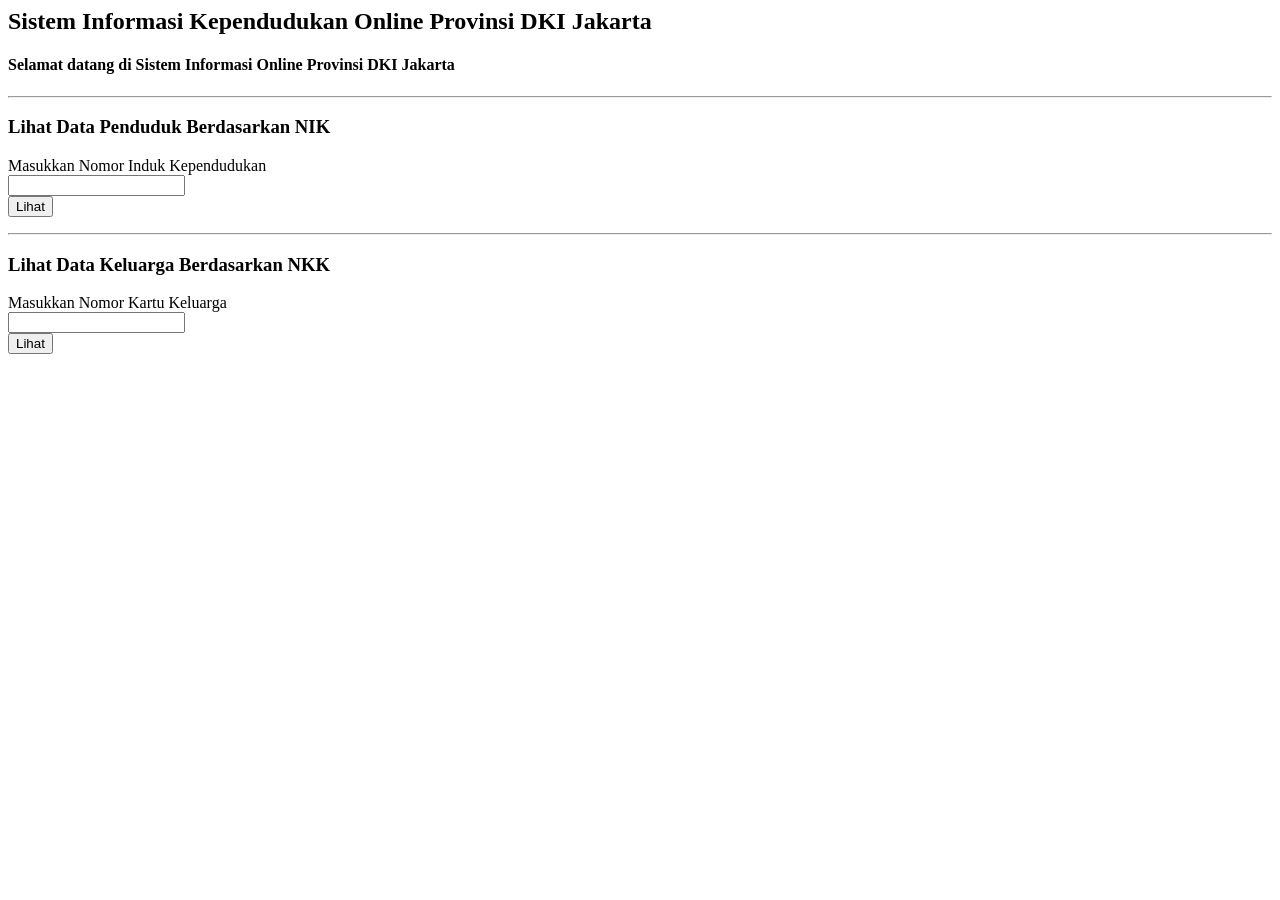
<file: src/main/resources/templates/index.html>
<html>
	<head th:replace="fragments/fragment :: headerFragment(pageTitle='SIDUK DKI Jakarta')">    
    </head>
	<body>
		<div th:replace = "fragments/fragment :: header" ></div>
		<div class="container">
			<h2>Sistem Informasi Kependudukan Online Provinsi DKI Jakarta</h2>
			<h4>Selamat datang di Sistem Informasi Online Provinsi DKI Jakarta</h4><hr/>
			<form action="/penduduk" method="get">
				<h3>Lihat Data Penduduk Berdasarkan NIK</h3>
				<div class="row">
					<div class="form-group col-xs-5 col-lg-4">
						<label for="nik">Masukkan Nomor Induk Kependudukan</label><br/>
						<input type="text" class="form-control" id="nik" name="nik" required="required"/>
					</div>
				</div>
				<div>
					<button type="submit" class="btn btn-primary">Lihat</button>
				</div>
			</form><hr/>
			<form action="/keluarga" method="get">
				<h3>Lihat Data Keluarga Berdasarkan NKK</h3>
				<div class="row">
					<div class="form-group col-xs-5 col-lg-4">
						<label for="nkk">Masukkan Nomor Kartu Keluarga</label><br/>
						<input type="text" class="form-control" id="nkk" name="nkk" required="required"/>
					</div>
				</div>
				<div>
					<button type="submit" class="btn btn-primary">Lihat</button>
				</div>
			</form>
		</div>
		<div th:replace = "fragments/fragment :: footer" ></div>
	</body>
</html>
</file>
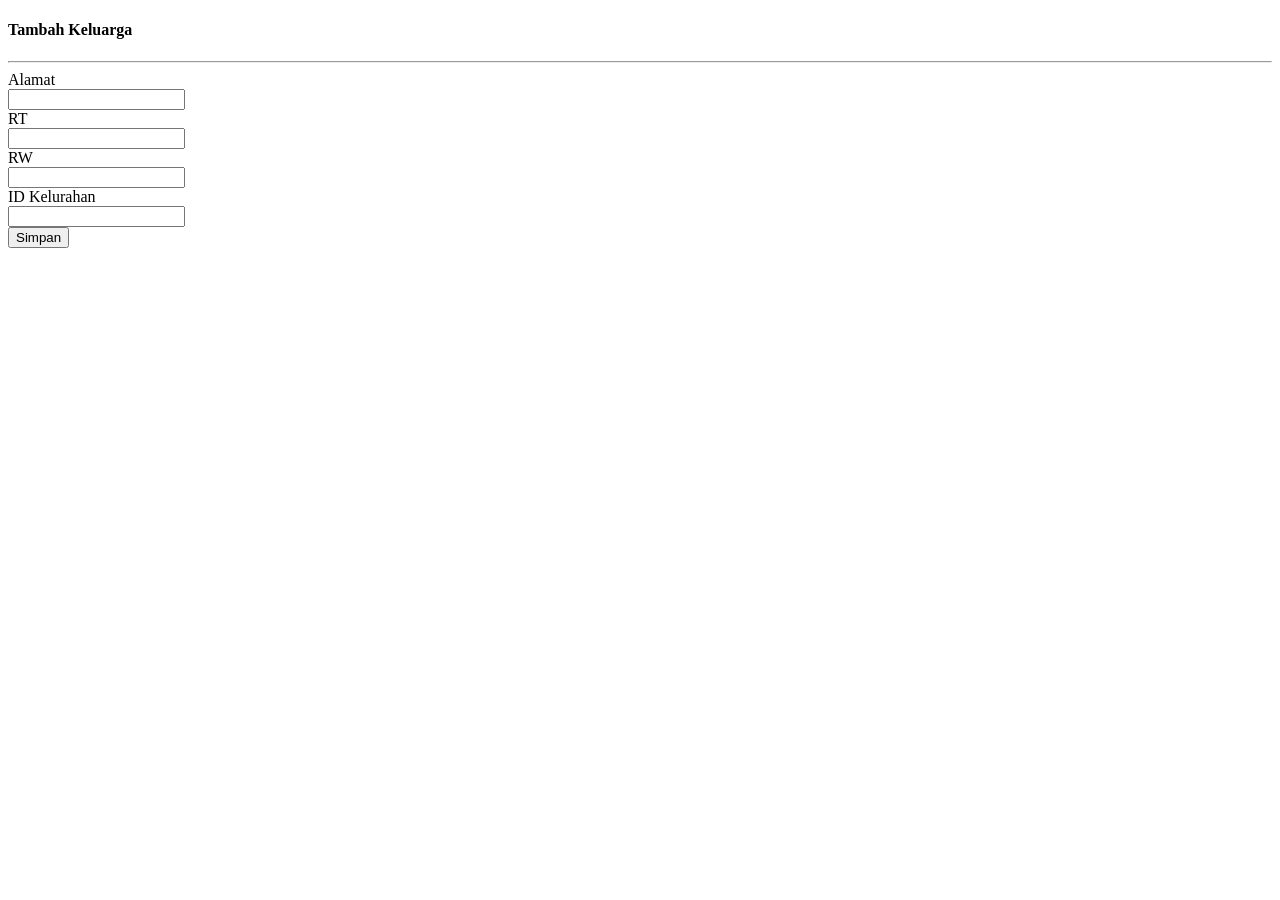
<file: src/main/resources/templates/form-add-keluarga.html>
<!DOCTYPE HTML>
<html xmlns="http://www.w3.org/1999/xhtml"
	xmlns:th="http://www.thymeleaf.org">
	<head th:replace="fragments/fragment :: headerFragment(pageTitle='Form Tambah Keluarga')">    
    </head>
	<body>
		<div th:replace = "fragments/fragment :: header" ></div>
		<div class="container">
			<h4>Tambah Keluarga</h4><hr/>
			<form action="/keluarga/tambah" th:object="${keluarga}" method="post">
				<div class="row">
					<div class="form-group col-xs-5 col-lg-4">
						<label for="alamat">Alamat</label><br/>
						<input type="text" class="form-control" id="alamat" name="alamat" th:field="*{alamat}"/>
					</div>
				</div>
				<div class="row">
					<div class="form-group col-xs-5 col-lg-4">
						<label for="rt">RT</label><br/>
						<input type="text" class="form-control" id="rt" name="rt" th:field="*{rt}"/>
					</div>
				</div>
				<div class="row">
					<div class="form-group col-xs-5 col-lg-4">
						<label for="rw">RW</label><br/>
						<input type="text" class="form-control" id="rw" name="rw" th:field="*{rw}"/>
					</div>
				</div>
				<div class="row">
					<div class="form-group col-xs-5 col-lg-4">
						<label for="id_kelurahan">ID Kelurahan</label><br/>
						<input type="text" class="form-control" id="id_kelurahan" name="id_kelurahan" th:field="*{id_kelurahan}"/>
					</div>
				</div>
				<div>
					<button type="submit" class="btn btn-primary">Simpan</button>
				</div>
			</form>
		</div>
		<div th:replace = "fragments/fragment :: footer" ></div>
	</body>
</html>
</file>
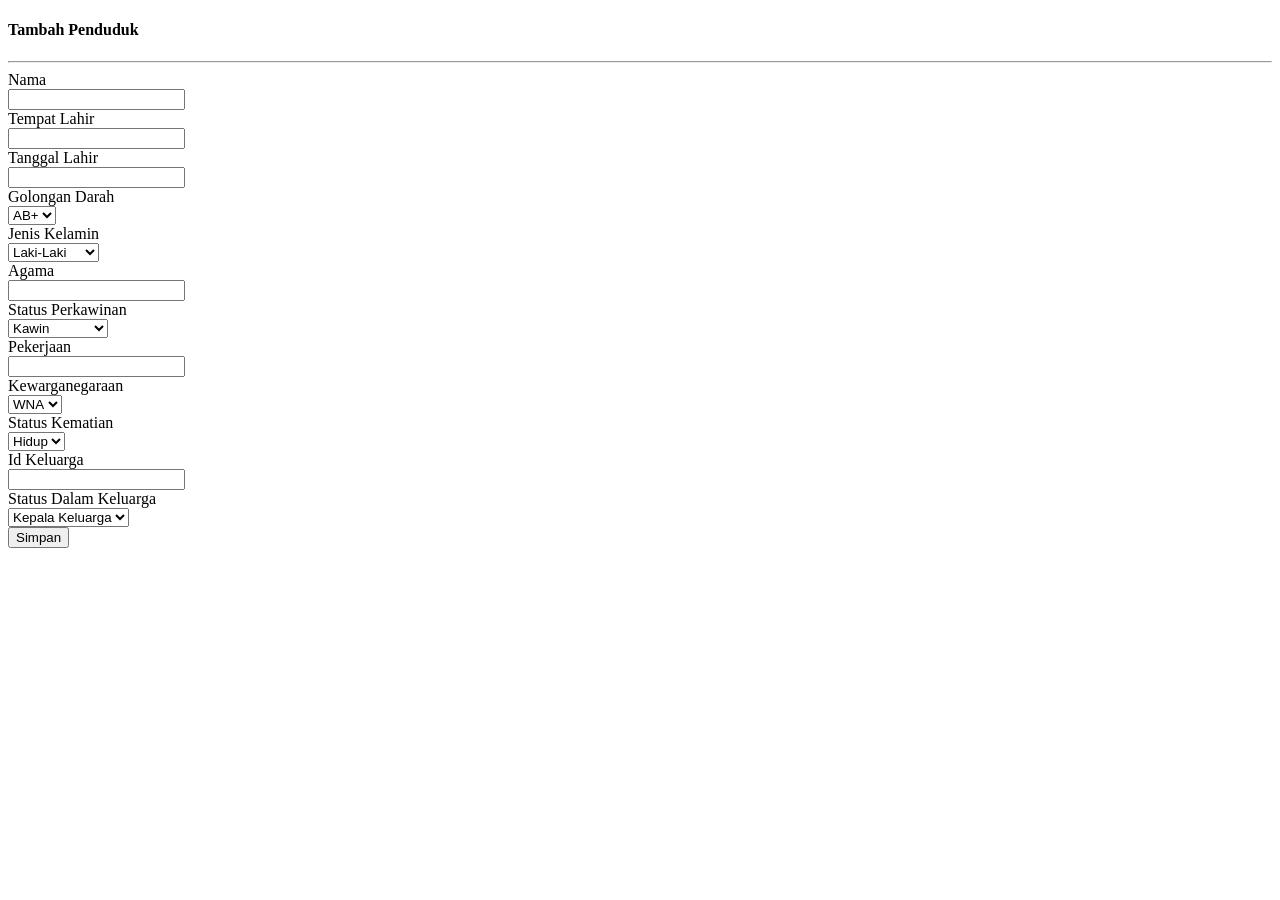
<file: src/main/resources/templates/form-add-penduduk.html>
<!DOCTYPE HTML>
<html xmlns="http://www.w3.org/1999/xhtml"
	xmlns:th="http://www.thymeleaf.org">
	<head th:replace="fragments/fragment :: headerFragment(pageTitle='Form Tambah Penduduk')">    
    </head>
	<body>
	<div th:replace = "fragments/fragment :: header" ></div>
	<div class="container">
		<h4>Tambah Penduduk</h4><hr/>
		<form action="/penduduk/tambah" th:object="${resident}" method="post">
			<div class="row">
				<div class="form-group col-xs-5 col-lg-4">
					<label for="nama">Nama</label><br/>
					<input type="text" class="form-control" id="nama" name="nama" th:field="*{nama}"/>
				</div>
			</div>
			<div class="row">
				<div class="form-group col-xs-5 col-lg-4">
					<label for="tempat_lahir">Tempat Lahir</label><br/>
					<input type="text" class="form-control" id="tempat_lahir" name="tempat_lahir" th:field="*{tempat_lahir}"/>
				</div>
			</div>
			<div class="row">
				<div class="form-group col-xs-5 col-lg-4">
					<label for="tanggal_lahir">Tanggal Lahir</label><br/>
					<input type="text" class="form-control" id="tanggal_lahir" name="tanggal_lahir" th:field="*{tanggal_lahir}"/>
				</div>
			</div>
			<div class="row">
				<div class="form-group col-xs-5 col-lg-4">
					<label for="golongan_darah">Golongan Darah</label><br/>
					<select class="form-control" id="golongan_darah" name="golongan_darah" th:field="*{golongan_darah}">
						<option value="AB+">AB+</option>
						<option value="AB-">AB-</option>
						<option value="A+">A+</option>
						<option value="A-">A-</option>
						<option value="B+">B+</option>
						<option value="B-">B-</option>
						<option value="O+">O+</option>
						<option value="O-">O-</option>
					</select>
				</div>
			</div>
			<div class="row">
				<div class="form-group col-xs-5 col-lg-4">
					<label for="jenis_kelamin">Jenis Kelamin</label><br/>
					<select type="text" class="form-control" id="jenis_kelamin" name="jenis_kelamin" th:field="*{jenis_kelamin}">
						<option value="0">Laki-Laki</option>
						<option value="1">Perempuan</option>
					</select>
				</div>
			</div>
			<div class="row">
				<div class="form-group col-xs-5 col-lg-4">
					<label for="agama">Agama</label><br/>
					<input type="text" class="form-control" id="agama" name="agama" th:field="*{agama}"/>
				</div>
			</div>
			<div class="row">
				<div class="form-group col-xs-5 col-lg-4">
					<label for="status_perkawinan">Status Perkawinan</label><br/>
					<select class="form-control" id="status_perkawinan" name="status_perkawinan" th:field="*{status_perkawinan}">
						<option value="Kawin" th:selected="selected">Kawin</option>
						<option value="Belum Kawin">Belum Kawin</option>
					</select>
				</div>
			</div>
			<div class="row">
				<div class="form-group col-xs-5 col-lg-4">
					<label for="pekerjaan">Pekerjaan</label><br/>
					<input type="text" class="form-control" id="pekerjaan" name="pekerjaan" th:field="*{pekerjaan}"/>
				</div>
			</div>
			<div class="row">
				<div class="form-group col-xs-5 col-lg-4">
					<label for="kewarganegaraan">Kewarganegaraan</label><br/>
					<select type="text" class="form-control" id="kewarganegaraan" name="kewarganegaraan" th:field="*{is_wni}">
						<option value="0">WNA</option>
						<option value="1">WNI</option>
					</select>
				</div>
			</div>
			<div class="row">
				<div class="form-group col-xs-5 col-lg-4">
					<label for="status_kematian">Status Kematian</label><br/>
					<select type="text" class="form-control" id="status_kematian" name="status_kematian" th:field="*{is_wafat}">
						<option value="0">Hidup</option>
						<option value="1">Mati</option>
					</select>
				</div>
			</div>
			<div class="row">
				<div class="form-group col-xs-5 col-lg-4">
					<label for="id_keluarga">Id Keluarga</label><br/>
					<input type="text" class="form-control" id="id_keluarga" name="id_keluarga" th:field="*{id_keluarga}"/>
				</div>
			</div>
			<div class="row">
				<div class="form-group col-xs-5 col-lg-4">
					<label for="status_dalam_keluarga">Status Dalam Keluarga</label><br/>
					<select type="text" class="form-control" id="status_dalam_keluarga" name="status_dalam_keluarga" th:field="*{status_dalam_keluarga}">
						<option value="Kepala Keluarga">Kepala Keluarga</option>
						<option value="Istri">Istri</option>
						<option value="Famili Lain">Famili Lain</option>
						<option value="Anak">Anak</option>
						<option value="Pembantu">Pembantu</option>
					</select>
				</div>
			</div>
			<div>
				<button type="submit" class="btn btn-primary" value="Simpan">Simpan</button>
			</div>
		</form>
	</div>
	<div th:replace = "fragments/fragment :: footer" ></div>
	</body>
</html>
</file>
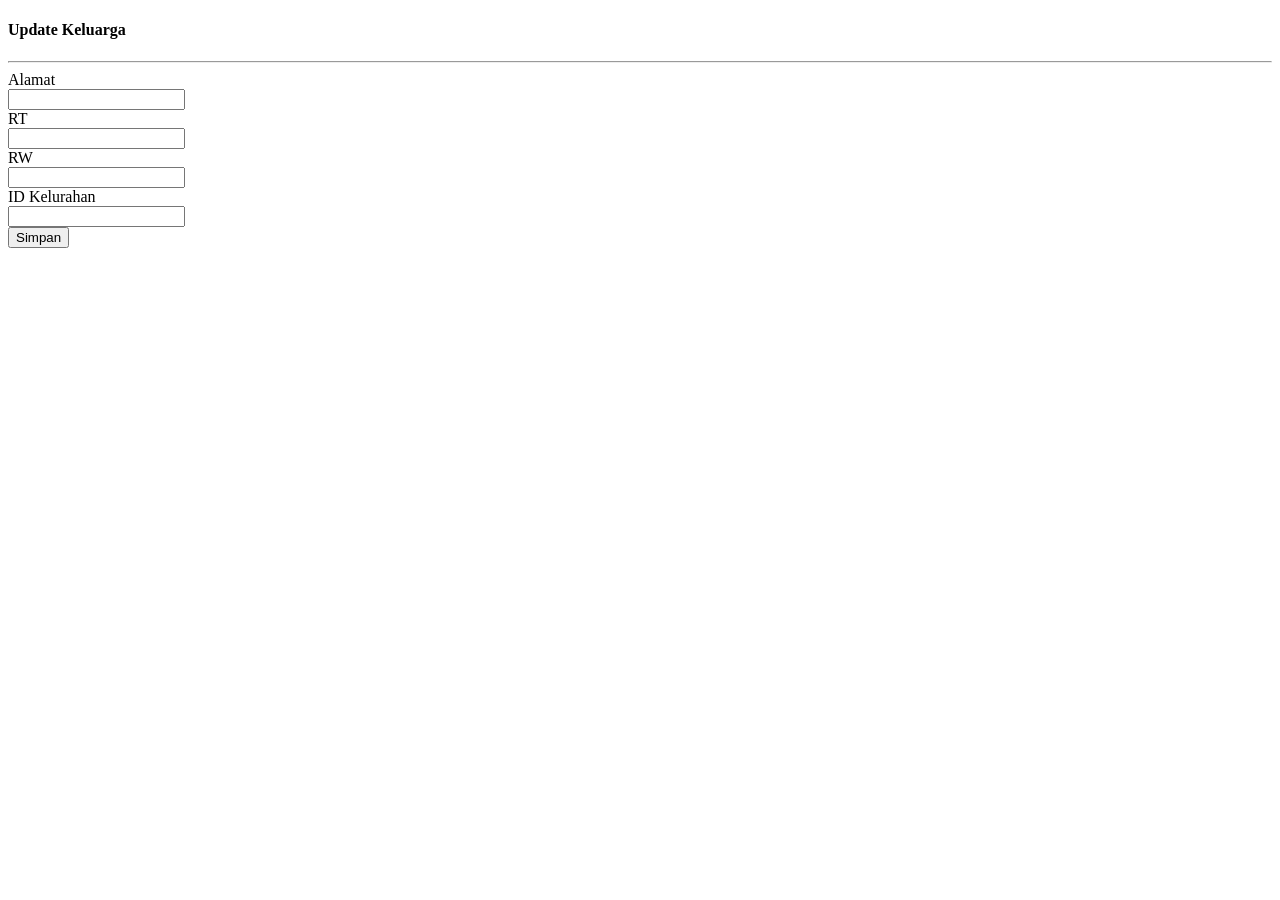
<file: src/main/resources/templates/form-update-keluarga.html>
<!DOCTYPE HTML>
<html xmlns="http://www.w3.org/1999/xhtml"
	xmlns:th="http://www.thymeleaf.org">
<head th:replace="fragments/fragment :: headerFragment(pageTitle='Form Update Keluarga')">    
    </head>
<body>
	<div th:replace = "fragments/fragment :: header" ></div>
	<div class="container">
		<h4>Update Keluarga</h4><hr/>
		<form th:action="@{/keluarga/ubah/__${nomor_kk}__}" th:object="${keluarga}" method="post">
			<div class="row">
				<div class="form-group col-xs-5 col-lg-4">
					<label for="alamat">Alamat</label><br/>
					<input type="text" class="form-control" id="alamat" name="alamat" th:field="*{alamat}" th:value="${keluarga.alamat}" />
				</div>
			</div>
			<div class="row">
				<div class="form-group col-xs-5 col-lg-4">
					<label for="rt">RT</label><br/>
					<input type="text" class="form-control" id="rt" name="rt" th:field="*{rt}" th:value="${keluarga.rt}"/>
				</div>
			</div>
			<div class="row">
				<div class="form-group col-xs-5 col-lg-4">
					<label for="rw">RW</label><br/>
					<input type="text" class="form-control" id="rw" name="rw" th:field="*{rw}" th:value="${keluarga.rw}"/>
				</div>
			</div>
			<div class="row">
				<div class="form-group col-xs-5 col-lg-4">
					<label for="id_kelurahan">ID Kelurahan</label><br/>
					<input type="text" class="form-control" id="id_kelurahan" name="id_kelurahan" th:field="*{id_kelurahan}" th:value="${id_kelurahan}"/>
				</div>
			</div>
			<div>
				<button type="submit" class="btn btn-primary">Simpan</button>
			</div>
		</form>
	</div>
	<div th:replace = "fragments/fragment :: footer" ></div>
</body>
</html>
</file>
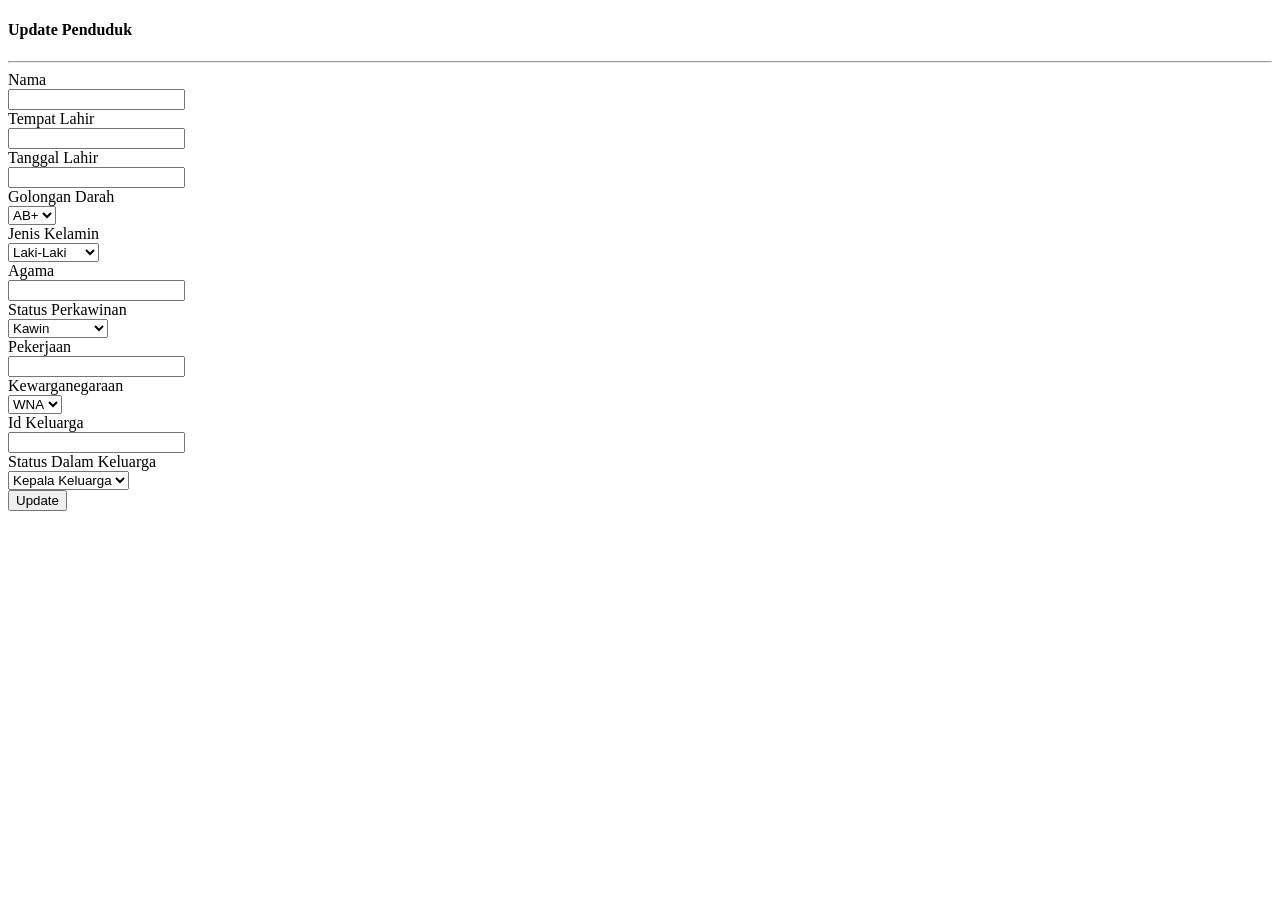
<file: src/main/resources/templates/form-update-penduduk.html>
<!DOCTYPE HTML>
<html xmlns="http://www.w3.org/1999/xhtml"
	xmlns:th="http://www.thymeleaf.org">
<head th:replace="fragments/fragment :: headerFragment(pageTitle='Form Update Penduduk')">    
</head>
<body>
	<div th:replace = "fragments/fragment :: header" ></div>
	<div class="container">
		<h4>Update Penduduk</h4><hr/>
		<form th:action="@{/penduduk/ubah/__${nik}__}" th:object="${resident}" method="post">
			<div class="row">
				<div class="form-group col-xs-5 col-lg-4">
					<label for="nama">Nama</label><br/>
					<input type="text" class="form-control" id="nama" name="nama" th:field="*{nama}" th:value="${resident.nama}"/>
				</div>
			</div>
			<div class="row">
				<div class="form-group col-xs-5 col-lg-4">
					<label for="tempat_lahir">Tempat Lahir</label><br/>
					<input type="text" class="form-control" id="tempat_lahir" name="tempat_lahir" th:field="*{tempat_lahir}" th:value="${resident.tempat_lahir}"/>
				</div>
			</div>
			<div class="row">
				<div class="form-group col-xs-5 col-lg-4">
					<label for="tanggal_lahir">Tanggal Lahir</label><br/>
					<input type="text" class="form-control" id="tanggal_lahir" name="tanggal_lahir" th:field="*{tanggal_lahir}" th:value="${resident.tanggal_lahir}"/>
				</div>
			</div>
			<div class="row">
				<div class="form-group col-xs-5 col-lg-4">
					<label for="golongan_darah">Golongan Darah</label><br/>
					<select class="form-control" id="golongan_darah" name="golongan_darah" th:field="*{golongan_darah}" th:value="${resident.golongan_darah}">
						<option value="AB+">AB+</option>
						<option value="AB-">AB-</option>
						<option value="A+">A+</option>
						<option value="A-">A-</option>
						<option value="B+">B+</option>
						<option value="B-">B-</option>
						<option value="O+">O+</option>
						<option value="O-">O-</option>
					</select>
				</div>
			</div>
			<div class="row">
				<div class="form-group col-xs-5 col-lg-4">
					<label for="jenis_kelamin">Jenis Kelamin</label><br/>
					<select type="text" class="form-control" id="jenis_kelamin" name="jenis_kelamin" th:field="*{jenis_kelamin}" th:value="${resident.jenis_kelamin}">
						<option value="0">Laki-Laki</option>
						<option value="1">Perempuan</option>
					</select>
				</div>
			</div>
			<div class="row">
				<div class="form-group col-xs-5 col-lg-4">
					<label for="agama">Agama</label><br/>
					<input type="text" class="form-control" id="agama" name="agama" th:field="*{agama}" th:value="${resident.agama}"/>
				</div>
			</div>
			<div class="row">
				<div class="form-group col-xs-5 col-lg-4">
					<label for="status_perkawinan">Status Perkawinan</label><br/>
					<select class="form-control" id="status_perkawinan" name="status_perkawinan" th:field="*{status_perkawinan}" th:value="${resident.status_perkawinan}">
						<option value="Kawin" th:selected="selected">Kawin</option>
						<option value="Belum Kawin">Belum Kawin</option>
					</select>
				</div>
			</div>
			<div class="row">
				<div class="form-group col-xs-5 col-lg-4">
					<label for="pekerjaan">Pekerjaan</label><br/>
					<input type="text" class="form-control" id="pekerjaan" name="pekerjaan" th:field="*{pekerjaan}" th:value="${resident.pekerjaan}"/>
				</div>
			</div>
			<div class="row">
				<div class="form-group col-xs-5 col-lg-4">
					<label for="kewarganegaraan">Kewarganegaraan</label><br/>
					<select type="text" class="form-control" id="kewarganegaraan" name="kewarganegaraan" th:field="*{is_wni}" th:value="${resident.is_wni}">
						<option value="0">WNA</option>
						<option value="1">WNI</option>
					</select>
				</div>
			</div>
			<div class="row">
				<div class="form-group col-xs-5 col-lg-4">
					<label for="id_keluarga">Id Keluarga</label><br/>
					<input type="text" class="form-control" id="id_keluarga" name="id_keluarga" th:field="*{id_keluarga}" th:value="${resident.id_keluarga}"/>
				</div>
			</div>
			<div class="row">
				<div class="form-group col-xs-5 col-lg-4">
					<label for="status_dalam_keluarga">Status Dalam Keluarga</label><br/>
					<select type="text" class="form-control" id="status_dalam_keluarga" name="status_dalam_keluarga" th:field="*{status_dalam_keluarga}" th:value="${resident.status_dalam_keluarga}">
						<option value="Kepala Keluarga">Kepala Keluarga</option>
						<option value="Istri">Istri</option>
						<option value="Famili Lain">Famili Lain</option>
						<option value="Anak">Anak</option>
						<option value="Pembantu">Pembantu</option>
					</select>
				</div>
			</div>
			<div>
				<button type="submit" class="btn btn-primary" value="Update">Update</button>
			</div>
		</form>
	</div>
	<div th:replace = "fragments/fragment :: footer" ></div>	
	</body>
</html>
</file>
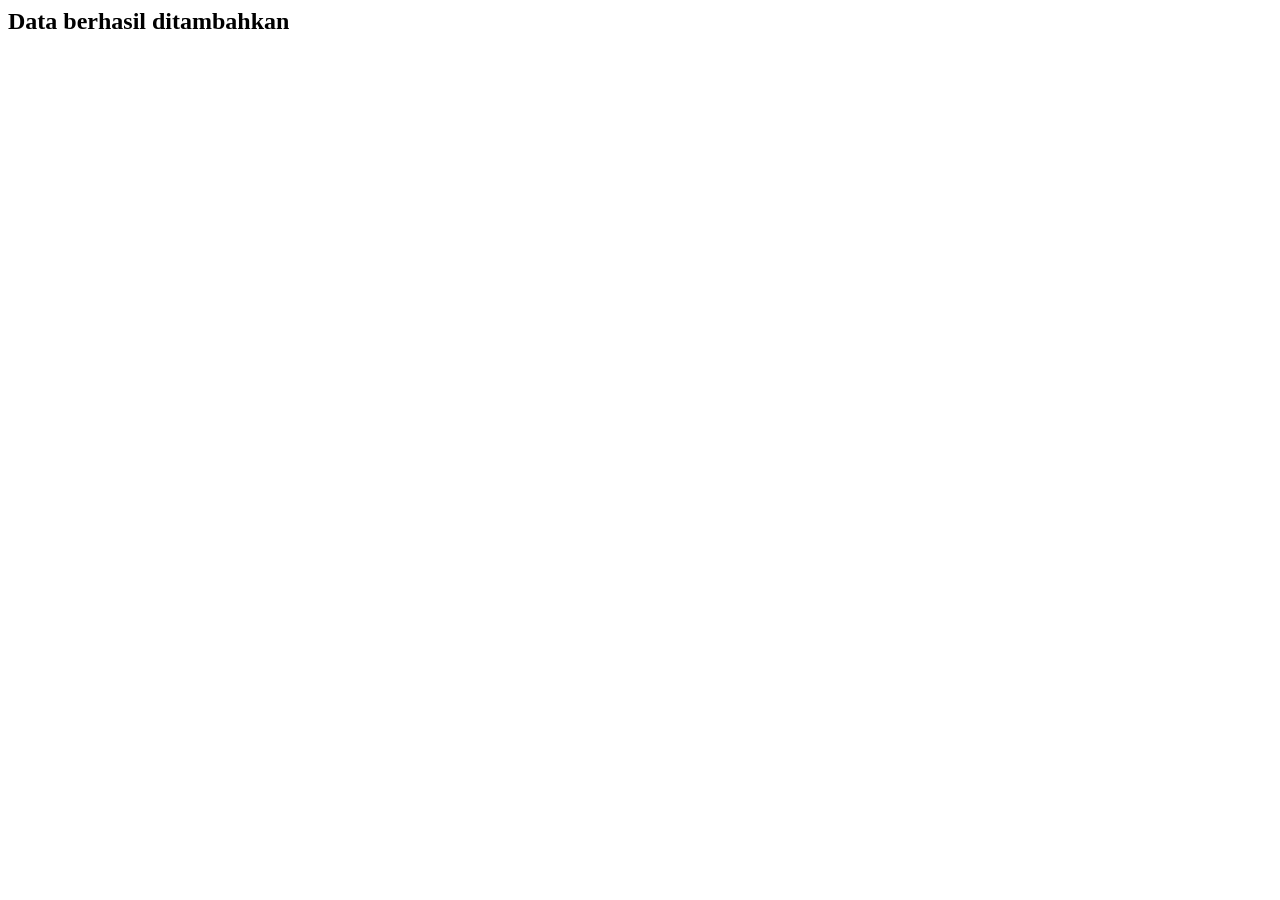
<file: src/main/resources/templates/success-add-keluarga.html>
<html>
	<head th:replace="fragments/fragment :: headerFragment(pageTitle='Add Keluarga Successful')">    
    </head>
	<body>
		<div th:replace = "fragments/fragment :: header" ></div>
		<h2 th:text="'Keluarga dengan NKK ' + ${keluarga.nomor_kk} + ' berhasil ditambahkan'">Data berhasil ditambahkan</h2>
		<div th:replace = "fragments/fragment :: footer" ></div>
	</body>
</html>
</file>
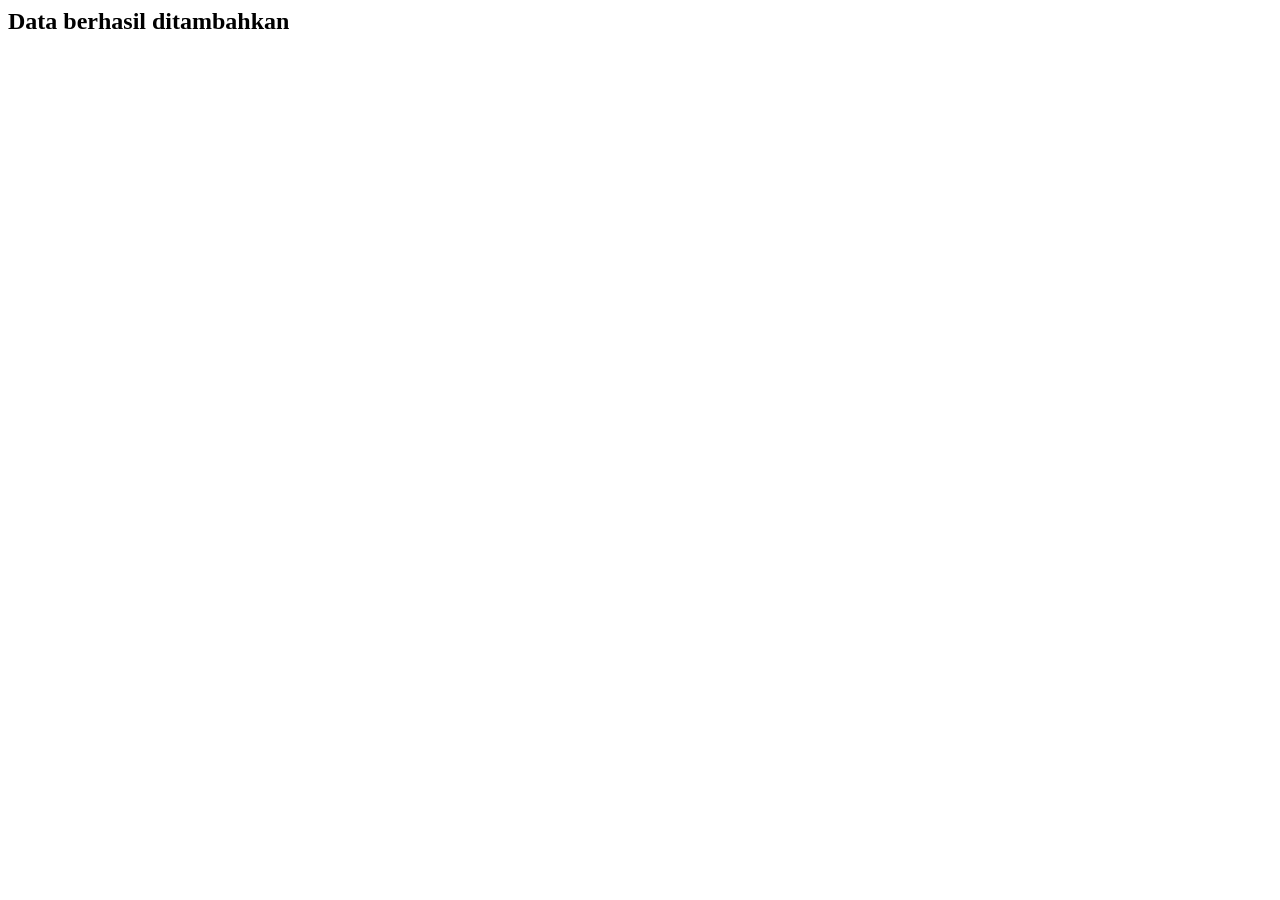
<file: src/main/resources/templates/success-add-penduduk.html>
<html>
	<head th:replace="fragments/fragment :: headerFragment(pageTitle='Add Penduduk Successful')">    
    </head>
	<body>
		<div th:replace = "fragments/fragment :: header" ></div>
		<h2 th:text="'Penduduk dengan NIK ' + ${resident.nik} + ' berhasil ditambahkan'">Data berhasil ditambahkan</h2>
		<div th:replace = "fragments/fragment :: footer" ></div>
	</body>
</html>
</file>
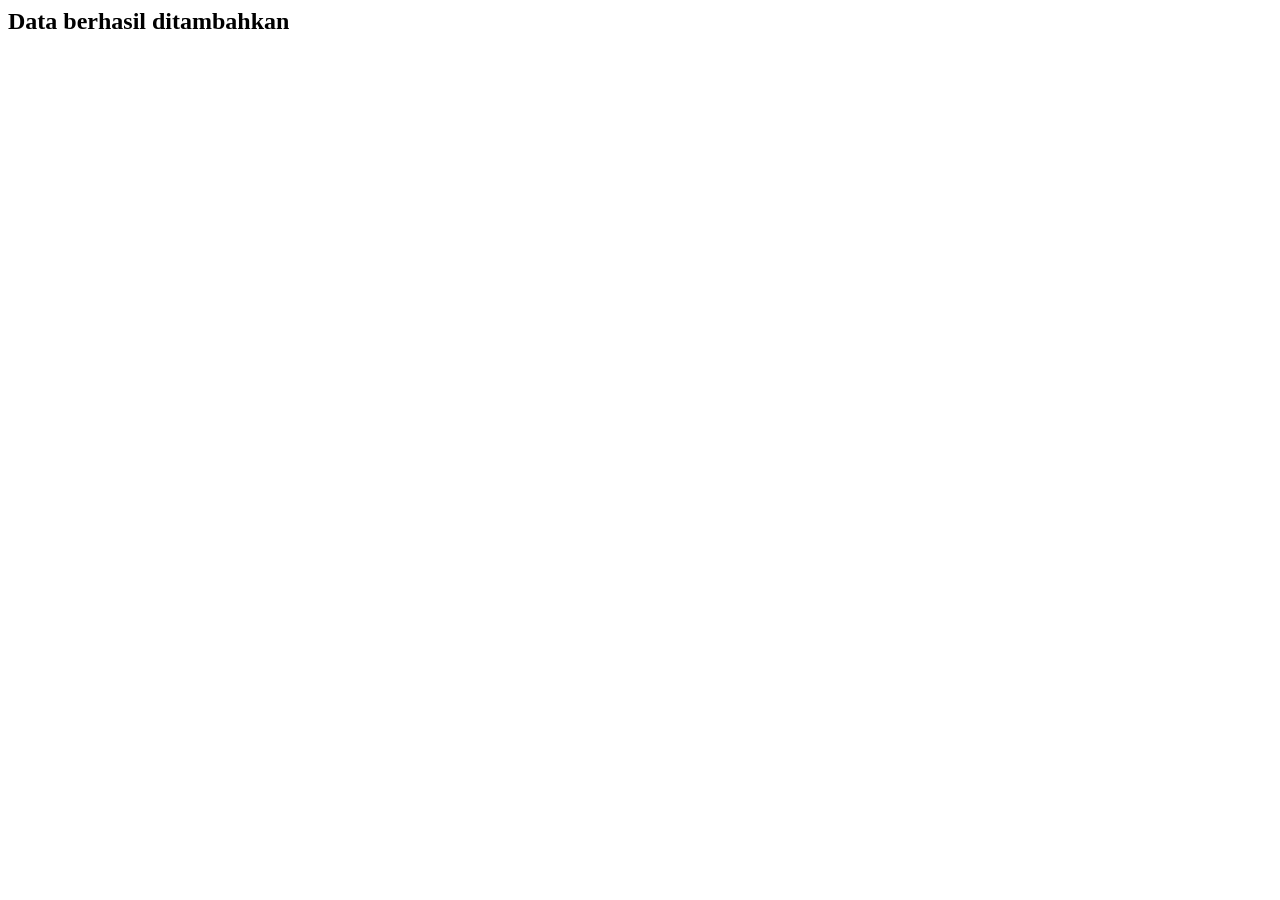
<file: src/main/resources/templates/success-update-keluarga.html>
<html>
	<head th:replace="fragments/fragment :: headerFragment(pageTitle='Update Keluarga SUccessful')">    
    </head>
	<body>
		<div th:replace = "fragments/fragment :: header" ></div>
		<h2 th:text="'Keluarga dengan NKK ' + ${nkk} + ' berhasil diubah'">Data berhasil ditambahkan</h2>
		<div th:replace = "fragments/fragment :: footer" ></div>
	</body>
</html>
</file>
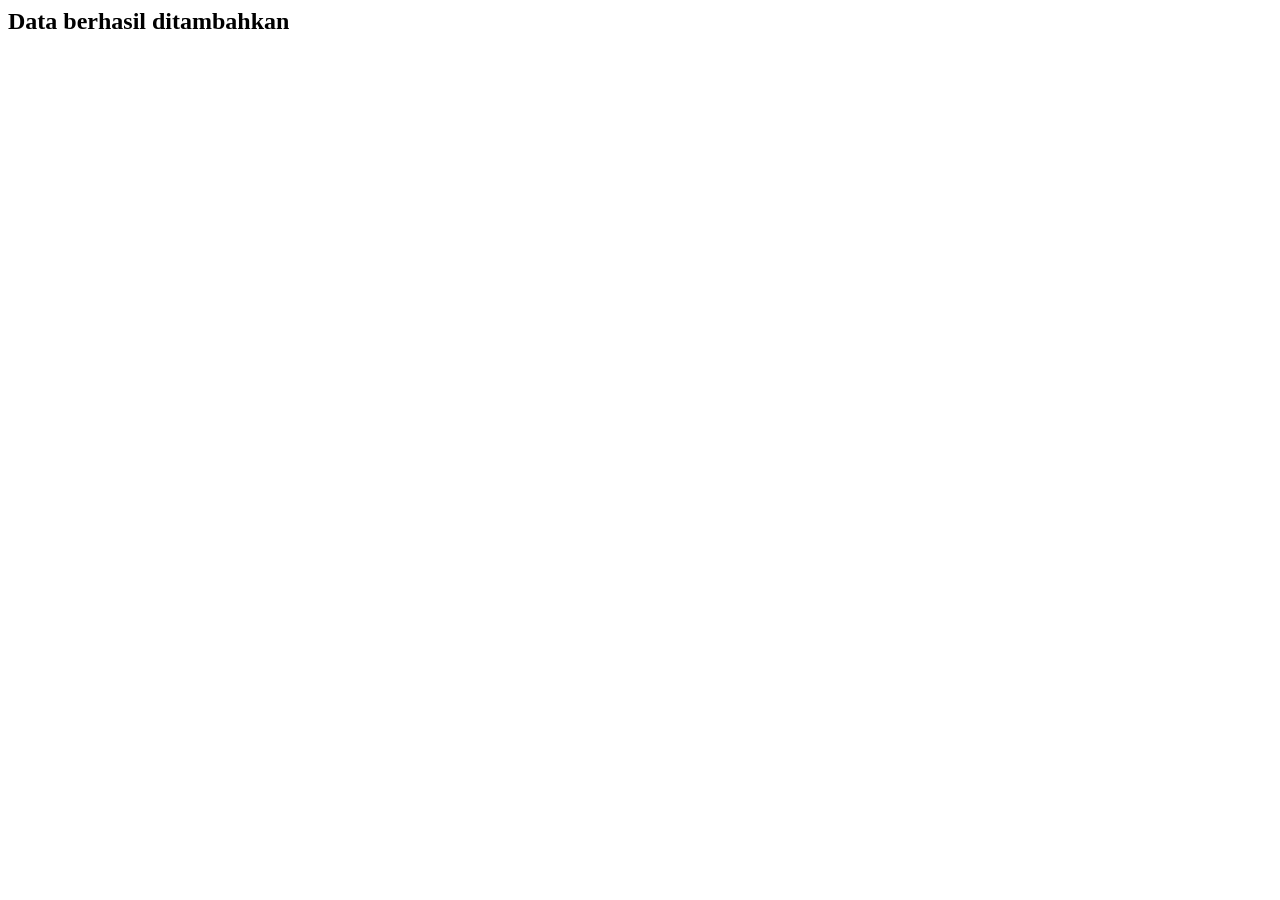
<file: src/main/resources/templates/success-update-penduduk.html>
<html>
	<head th:replace="fragments/fragment :: headerFragment(pageTitle='Update Penduduk Successful')">    
    </head>
	<body>
		<div th:replace = "fragments/fragment :: header" ></div>
		<h2 th:text="'Penduduk dengan NIK ' + ${nik} + ' berhasil diubah'">Data berhasil ditambahkan</h2>
		<div th:replace = "fragments/fragment :: footer" ></div>
	</body>
</html>
</file>
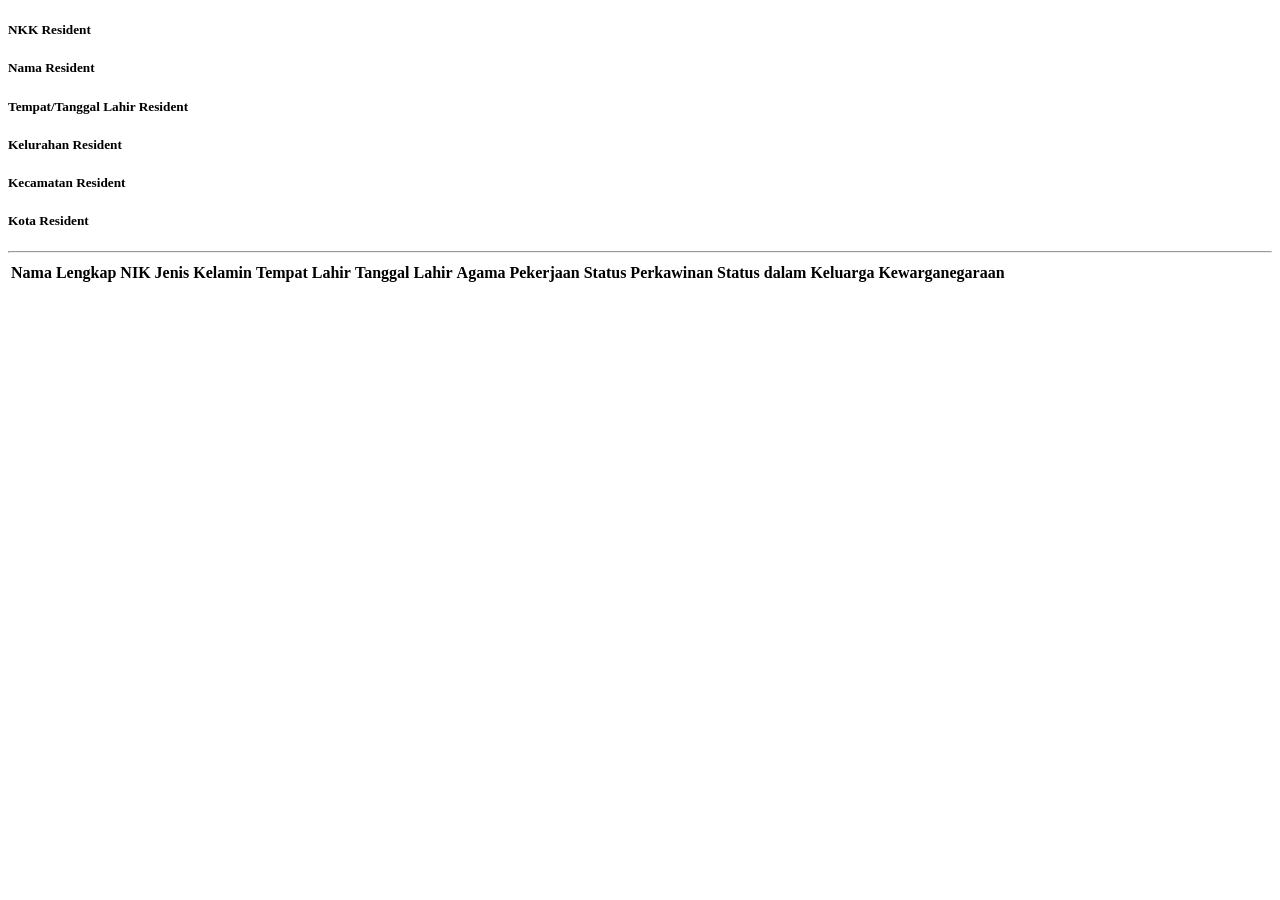
<file: src/main/resources/templates/view-keluarga.html>
<!DOCTYPE html>
<html xmlns:th="http://www.thymeleaf.org">
    <head th:replace="fragments/fragment :: headerFragment(pageTitle='View Keluarga')">    
    </head>
    <body>
    	<div th:replace = "fragments/fragment :: header" ></div>
		<div class="container">
	    	<h2 th:text="'Lihat Data Keluarga - ' + ${keluarga.nomor_kk}"></h2>
	       	<h5 th:text="'NKK ' + ${keluarga.nomor_kk}">NKK Resident</h5>
	       	<h5 th:text="'Alamat ' + ${keluarga.alamat}">Nama Resident</h5>
	       	<h5 th:text="'RT/RW ' + ${keluarga.rt} + '/' + ${keluarga.rw}">Tempat/Tanggal Lahir Resident</h5>
	       	<h5 th:text="'Kelurahan/Desa ' + ${alamat.nama_kelurahan}">Kelurahan Resident</h5>
	       	<h5 th:text="'Kecamatan ' + ${alamat.nama_kecamatan}">Kecamatan Resident</h5>
	       	<h5 th:text="'Kota ' + ${alamat.nama_kota}">Kota Resident</h5>
	       	<hr/>
	       	<table class="table">
	       		<thead>
	       			<tr>
	       				<th>Nama Lengkap</th>
	       				<th>NIK</th>
	       				<th>Jenis Kelamin</th>
	       				<th>Tempat Lahir</th>
	       				<th>Tanggal Lahir</th>
	       				<th>Agama</th>
	       				<th>Pekerjaan</th>
	       				<th>Status Perkawinan</th>
	       				<th>Status dalam Keluarga</th>
	       				<th>Kewarganegaraan</th>
	       			</tr>
	       		</thead>
	       		<tbody>
	       			<tr th:each="resident, iterationStatus: ${residences}">
	       				<td th:text="${resident.nama}"></td>
	       				<td th:text="${resident.nik}"></td>
	       				<td th:if="${resident.getJenis_kelamin()==0}" th:text="Pria"></td>
	       				<td th:unless="${resident.getJenis_kelamin()==0}" th:text="Wanita"></td>
	       				<td th:text="${resident.tempat_lahir}"></td>
	       				<td th:text="${resident.tanggal_lahir}"></td>
	       				<td th:text="${resident.agama}"></td>
	       				<td th:text="${resident.pekerjaan}"></td>
	       				<td th:text="${resident.status_perkawinan}"></td>
	       				<td th:text="${resident.status_dalam_keluarga}"></td>
	       				<td th:if="${resident.getIs_wni()==1}" th:text="WNI"></td>
	       				<td th:unless="${resident.getIs_wni()==1}" th:text="WNA"></td>
	       			</tr>
	       		</tbody>
	       	</table>
		</div>
		<div th:replace = "fragments/fragment :: footer" ></div>
    </body>
</html>
</file>
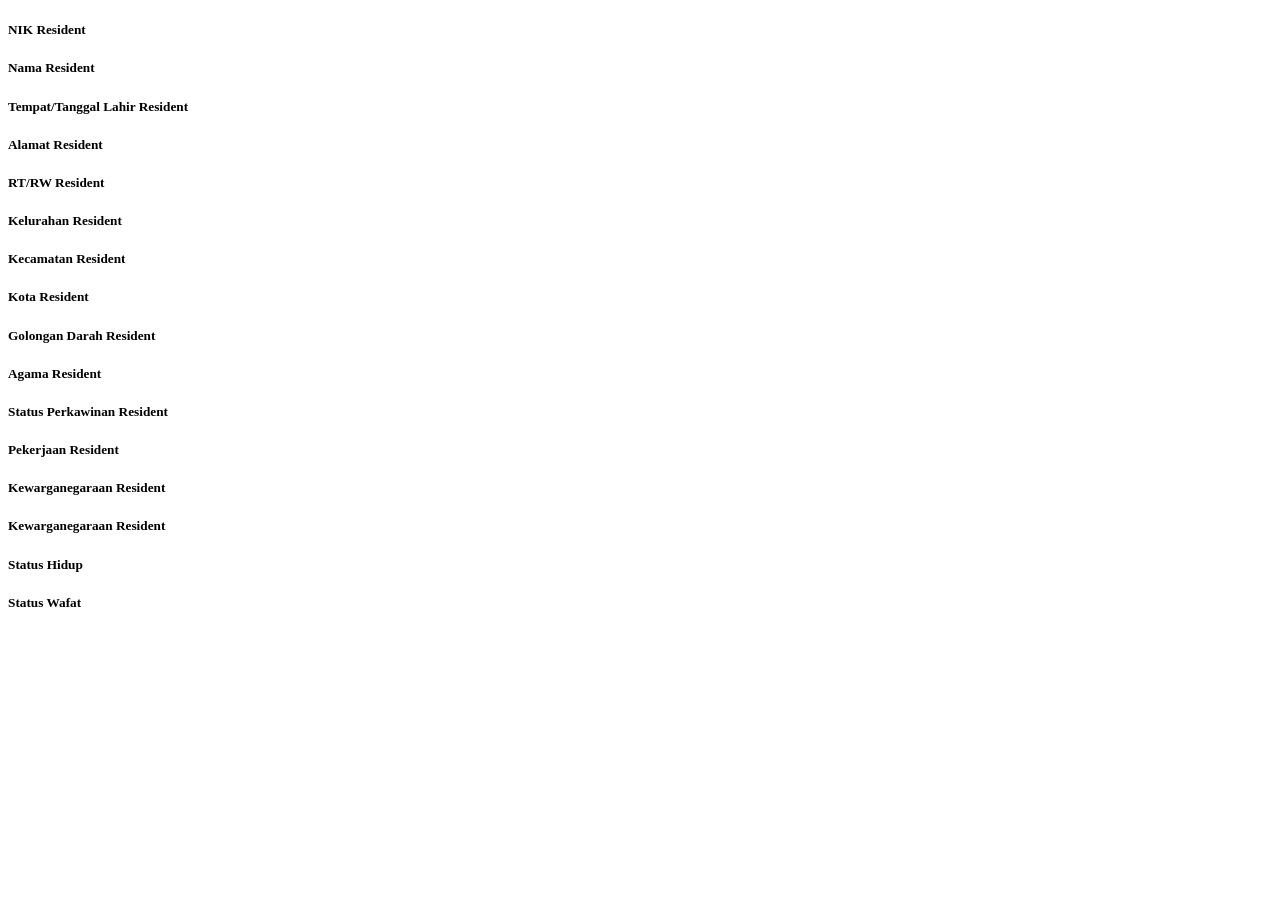
<file: src/main/resources/templates/view-penduduk.html>
<!DOCTYPE html>
<html xmlns:th="http://www.thymeleaf.org">
    <head th:replace="fragments/fragment :: headerFragment(pageTitle='View Penduduk')">    
    </head>
    <body>
    	<div th:replace = "fragments/fragment :: header" ></div>
		<div class="container">
	    	<h2 th:text="'Lihat Data Penduduk - ' + ${resident.nik}"></h2>
	       	<h5 th:text="'NIK ' + ${resident.nik}">NIK Resident</h5>
	       	<h5 th:text="'Nama ' + ${resident.nama}">Nama Resident</h5>
	       	<h5 th:text="'Tempat/Tanggal Lahir ' + ${resident.tempat_lahir} + ', ' + ${resident.tanggal_lahir}">Tempat/Tanggal Lahir Resident</h5>
	       	<h5 th:text="'Alamat ' + ${keluarga.alamat}">Alamat Resident</h5> 
	       	<h5 th:text="'RT/RW ' + ${keluarga.rt} + '/' + ${keluarga.rw}">RT/RW Resident</h5>
	       	<h5 th:text="'Kelurahan/Desa ' + ${alamat.nama_kelurahan}">Kelurahan Resident</h5>
	       	<h5 th:text="'Kecamatan ' + ${alamat.nama_kecamatan}">Kecamatan Resident</h5>
	       	<h5 th:text="'Kota ' + ${alamat.nama_kota}">Kota Resident</h5>
	       	<h5 th:text="'Golongan Darah ' + ${resident.golongan_darah}">Golongan Darah Resident</h5>
	       	<h5 th:text="'Agama ' + ${resident.agama}">Agama Resident</h5>
	       	<h5 th:text="'Status Perkawinan ' + ${resident.status_perkawinan}">Status Perkawinan Resident</h5>
	       	<h5 th:text="'Pekerjaan ' + ${resident.pekerjaan}">Pekerjaan Resident</h5>
	       	<div th:if="${resident.getIs_wni()} == 1">	
	       		<h5 th:text="'Kewarganegaraan ' + 'WNI'">Kewarganegaraan Resident</h5>
	       	</div>
	       	<div th:unless="${resident.getIs_wni()} == 1">
	       		<h5 th:text="'Kewarganegaraan ' + 'WNA'">Kewarganegaraan Resident</h5>
	       	</div>
	       	<div th:if="${resident.getIs_wafat()} == 0">
	       		<h5 th:text="'Status Kematian ' + 'Hidup'">Status Hidup</h5>
	       	</div>
	       	<div th:unless="${resident.getIs_wafat()} == 0">
	       		<h5 th:text="'Status Kematian ' + 'Wafat'">Status Wafat</h5>
	       	</div>

			
			<!--<h5 th:text="'Status Kematian ' + ${resident.is_wafat}">Status Kematian Resident</h5> -->
			<!-- Latest compiled and minified JavaScript -->
		</div>
		<div th:replace = "fragments/fragment :: footer" ></div>
    </body>
</html>
</file>
